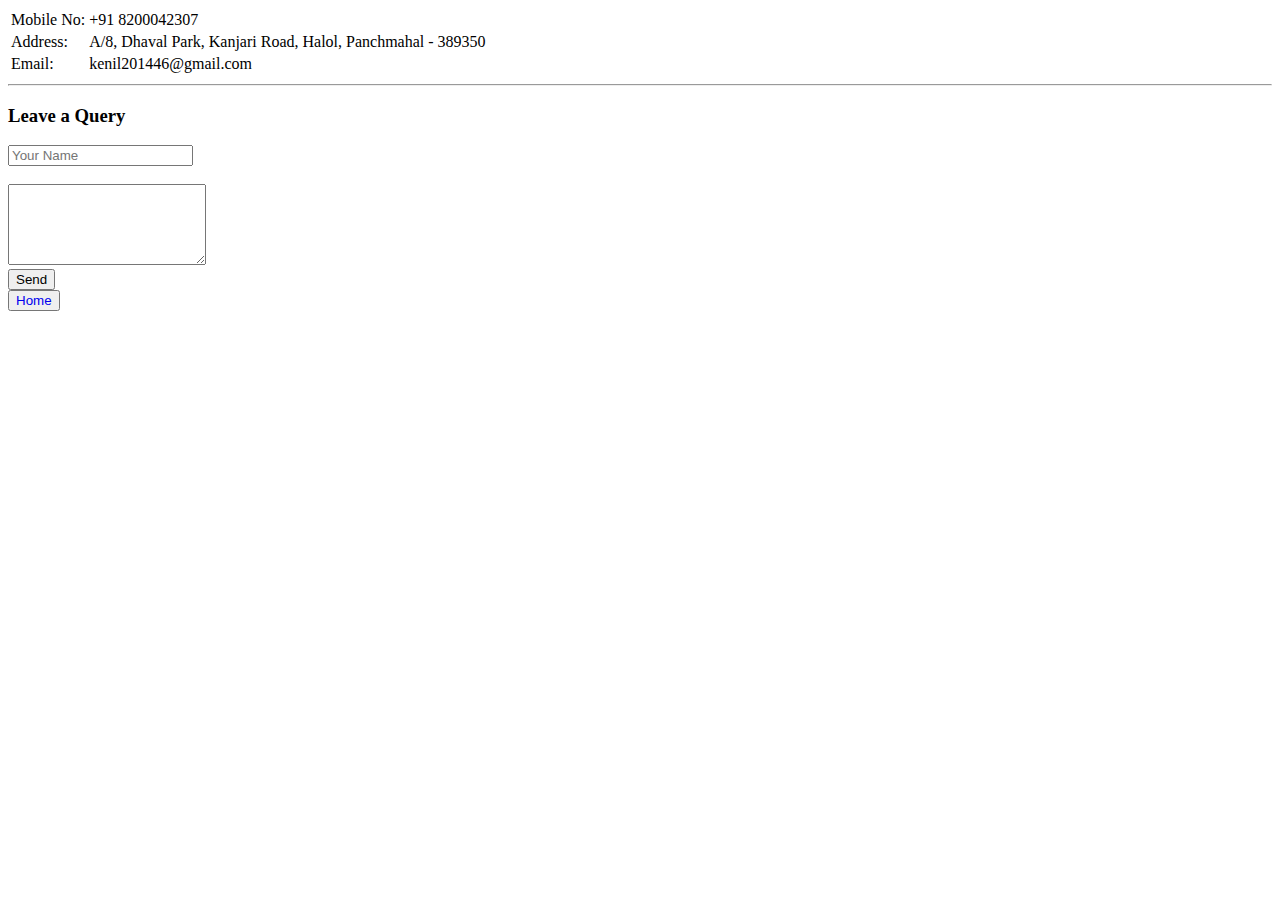
<file: contact.html>
<!DOCTYPE html>
<html class="no-js"> 
    <head>
        <meta charset="utf-8">
        <meta http-equiv="X-UA-Compatible" content="IE=edge">
        <title>Contact Me</title>
        <meta name="description" content="">
        <meta name="viewport" content="width=device-width, initial-scale=1">
        <link rel="stylesheet" href="cv.css">
    </head>
    <body>
      <table>
          <tr>
              <td>
                  Mobile No:
              </td>
              <td>
                +91 8200042307
            </td>
          </tr>
          <tr>
            <td>
                Address:
            </td>
            <td>
                A/8, Dhaval Park, Kanjari Road,
                Halol, Panchmahal - 389350
          </td>
          </tr>
          <tr>
            <td>
                Email:
            </td>
            <td>
                kenil201446@gmail.com
          </td>
          </tr>
      </table>
      <hr>
      <h3>Leave a Query</h3>
      <form action="mailto:kenil201446@gmail.com" method="post" enctype="text/plain">
          <input required type="text" name="My Name is" id="name" placeholder="Your Name">
          <br>
          <br>
          <textarea required name="Query" id="query" cols="22" rows="5"></textarea>
          <br>
          <input type="submit" value="Send">
      </form>
      <button><a href="index.html">Home</a></button>
    </body>
</html>
</file>
<file: cv.css>
img
{
    border-radius: 50%;
}

p
{
    width: 50%;
    text-align: justify;
}

a
{
    text-decoration: none;
}
</file>
